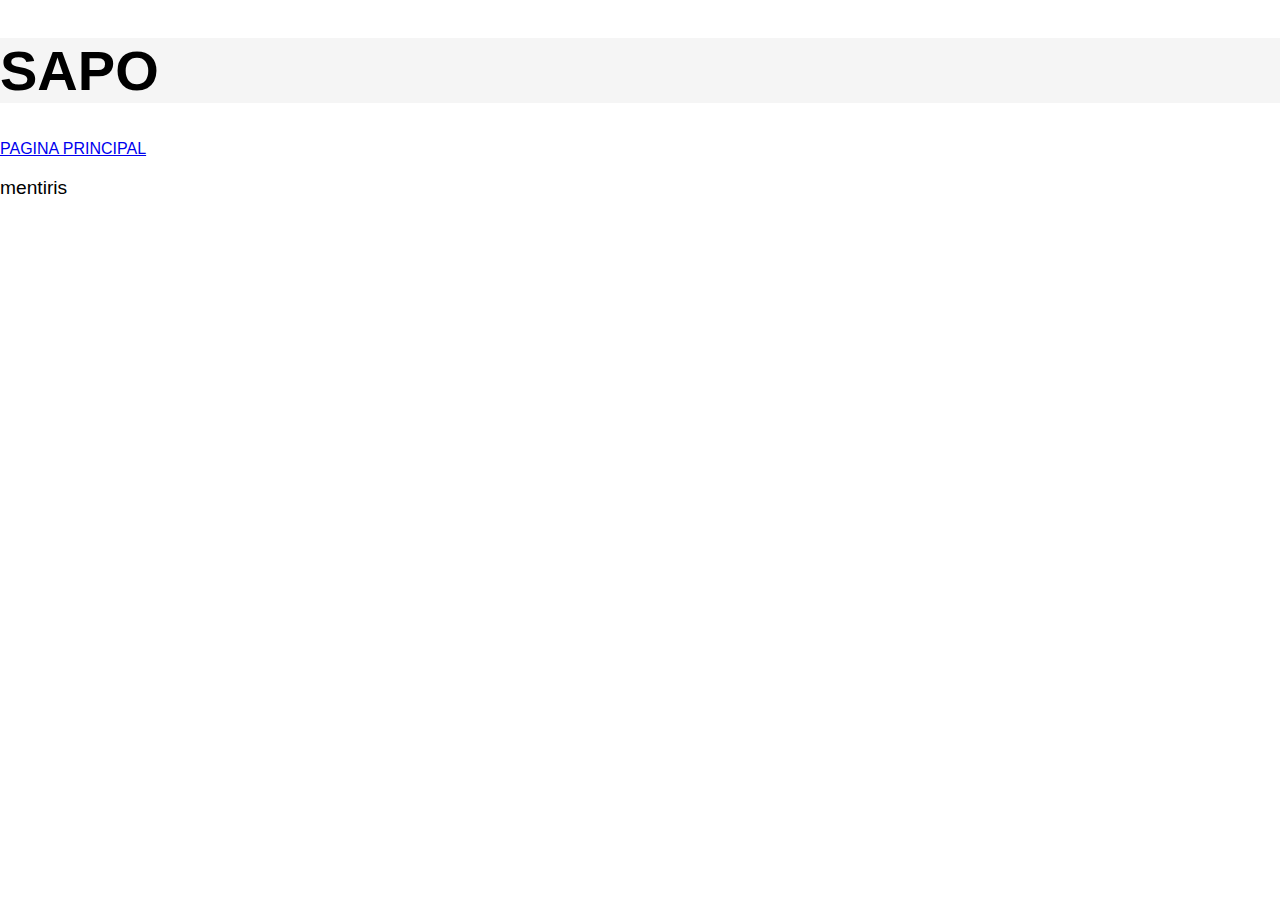
<file: DEFINICION.html>
<!DOCTYPE html>
<html lang="en">
<head>
    <meta charset="UTF-8">
    <meta name="viewport" content="width=device-width, initial-scale=1.0">
    <title>Document</title>
    <link rel="stylesheet" href="style.css">
</head>
    <header>
        <h1>SAPO</h1>
    </header>
<body>
    <a href="index.html">PAGINA PRINCIPAL</a>
    <p>mentiris</p>
</body>
</html>
</file>
<file: style.css>
*{
    box-sizing: border-box;
}
html{
    scroll-behavior: smooth;
}

body{
    margin: 0%;
    font-family: "Roboto", sans-serif;
}

h1{ font-size: 3.5em;}
h2{font-size: 2.7em;}
h3{font-size: 2em}
p{font-size: 1.2em;}
ul{list-style: none;}
li{font-size: 1.25em;}

button{
font-size: 1.5em;
font-weight: bold;
padding: 10px 20px;
border-radius: 10px;
border: 1px;
box-shadow: 2px 2px 10px;
color: white;
background-color: blueviolet;
}
button:hover{
    background-color: rgb(59, 9, 105);
}
.container{
    max-width: 1400px;
    margin: auto;
}

.color-acento{color: blue;}

header{
    background-color: rgb(245, 245, 245);
}
header .logo{
    margin: 0;
    padding: 25px 30px;
    font-weight: bold;
    color: blue;
    font-size: 1.6em;
}
header .container{
    display: flex;
    flex-direction: column;
    align-items: center;
}
header nav{
    display: flex;
    flex-direction: column;
    text-align: center;
    padding-bottom: 25px;
}
header a{
    padding: 5px 12px;
    text-decoration: none;
    font-weight: bold;
    color: black;
}
header a:hover{
    color: blueviolet;
}
#hero{
    display: flex;
    align-items: center;
    justify-content: center;
    text-align: center;
    flex-direction: column;
    height: 90vh;
    color: rgb(205, 223, 255);
    background-image: linear-gradient(
        0deg,
        rgba(0,0,0,0.5),
        rgba(0,0,0,0.5)
    ) 
    ,url("/FINANZAS/IMAGENES/imagen.1.jpg");
    background-repeat: no-repeat;
    background-size: cover;
    background-position: center center;
}

#hero h1{
    color: white;
}

#hero button{
font-size: 1.75em;

}

#somos-el-mejor .conteiner{
    text-align: center;
    padding: 200px 12px;
}

#nuestros-servicios{
    background-color: rgb(30,30,30);
    color: white;
    text-align: center;
}

#nuestros-servicios .conteiner{
    padding: 100px 0px;
}

#nuestros-servicios h2{
    margin: 0;
    font-size: 3.2px;
}

#nuestros-servicios p{
    display: none;
}

#nuestros-servicios .carta{
    background-position: center center;
    background-size: cover;
    padding: 50px;
    margin: 20px;
    border-radius: 15px;
}

.carta:first-child{
    background-image: linear-gradient(
        0deg,
        rgba(0,0,0,0.5),
        rgba(0,0,0,0.5)
    ) 
    ,url("/FINANZAS/IMAGENES/imagen.2.jpg");
}

.carta:first-child(2){
    background-image: linear-gradient(
        0deg,
        rgba(0,0,0,0.5),
        rgba(0,0,0,0.5)
    ) 
    ,url("/FINANZAS/IMAGENES/imagen.3.jpg");
}

.carta:first-child(3){
    background-image: linear-gradient(
        0deg,
        rgba(0,0,0,0.5),
        rgba(0,0,0,0.5)
    ) 
    ,url("/FINANZAS/IMAGENES/imagen.4.jpg");
}

#caracteristicas .conteiner{
    text-align: center;
    padding: 250px 12px;
}

#carateristicas li{
    margin: 15px 0px;
    font-weight: bold;
}

#compra-ya{
    display: flex;
    flex-direction: column;
    justify-content: center;
    align-items: center;
    text-align: center;
    background-color: rgb(30,30,30);
    color: white;
    height: 80vh;
}
#final h2{
    font-size: 9vw;
}
#final button{
    font-size: 5vw;
}
footer{
    background-color: rgb(245, 245, 245);
}
footer p{
    margin: 0;
    padding: 12px;
    color: rgb(100,100, 100);
}
footer .container{
    height: 150px;
    display: flex;
    justify-content: center;
    align-items: flex-end;
}
</file>
